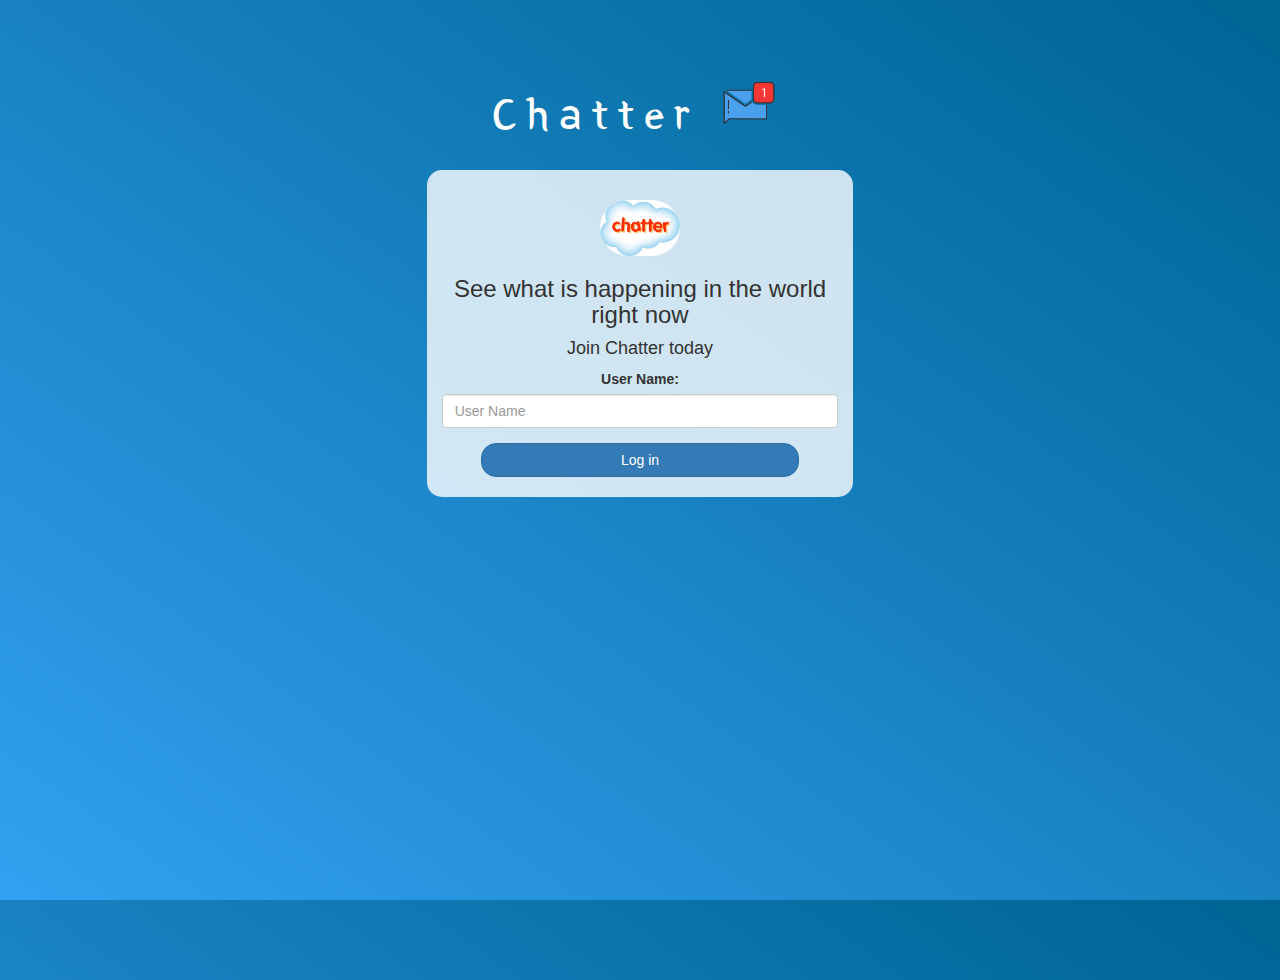
<file: index.html>
<!DOCTYPE html>
<html>
<head>
	<title>Kwitter</title>
<link href="https://fonts.googleapis.com/css?family=Yeon+Sung&display=swap" rel="stylesheet"><meta name="viewport" content="width=device-width, initial-scale=1">

<link rel="stylesheet" href="https://maxcdn.bootstrapcdn.com/bootstrap/3.4.0/css/bootstrap.min.css">
<script src="https://ajax.googleapis.com/ajax/libs/jquery/3.4.1/jquery.min.js"></script>
<script src="https://maxcdn.bootstrapcdn.com/bootstrap/3.4.0/js/bootstrap.min.js"></script>

<link rel="stylesheet" type="text/css" href="style.css">
<script src="witter.js"></script>
</head>
<body>
<center>
	<h1 class="header">	
		Chatter	<sup>
	<img src="m2.png">
	</sup>
</h1>
	<div class="col-lg-4 col-md-6 col-sm-6 col-xs-11 login_div">
	<img src="chatterlogo.jpg" class="logo">
		<h3 >See what is happening in the world right now</h3>
		<h4 >Join Chatter today</h4>

		<div class="form-group">
		  <label >User Name:</label>
		  <input type="text" id="user_name" class="form-control" placeholder="User Name">

		</div>
		<button id="login_button" class="btn btn-primary" onclick="addUser()">Log in</button>
		<br><br>
	</div>
</center>
</body>
</html>
</file>
<file: style.css>
html, body
{
  height: 100%;
  margin: 0;
}

body
{
background-image: linear-gradient(to right top, #33a0f1, #2591d9, #1882c1, #0a73aa, #006494);
}

.header
{
	color: white;font-family: 'Yeon Sung';font-size: 45px;letter-spacing: 10px;margin-top: 80px;
}
.header img
{
	width: 80px;margin-left: -15px;
}

.login_div
{
	background: rgba(255,255,255,0.8);float: none;border-radius: 15px;
}

.logo
{
	width: 80px;margin-top: 30px;border-radius: 40px;
}

#login_button
{
	width: 80%;border-radius: 15px;
}

.room_name
{
	cursor: pointer;
	font-size: 20px;
}


#logout
{
	font-size: 20px; float: right;
}


#output
{
	padding: 10px; width:80%;background: rgba(255,255,255,0.8);border-radius: 15px;
}

.input_div_room_page
{
	width: 80%;
}

.input_div label
{
	color: white;font-size: 20px;
}


.input_div_message_page
{
	position: fixed;bottom: 0px;width: 100%;background: rgba(255,255,255,0.8);
}
.input_div_message_page label
{
	color: black;
}
.input_div_message_page #msg
{
	width: 80%;
}
.input_div_message_page button
{
	margin-top: 15px;
	width: 50%; 
}
.color_white
{
	color: white
}
.message_h4
{
	padding-left:5px;color:grey;
}
</file>
